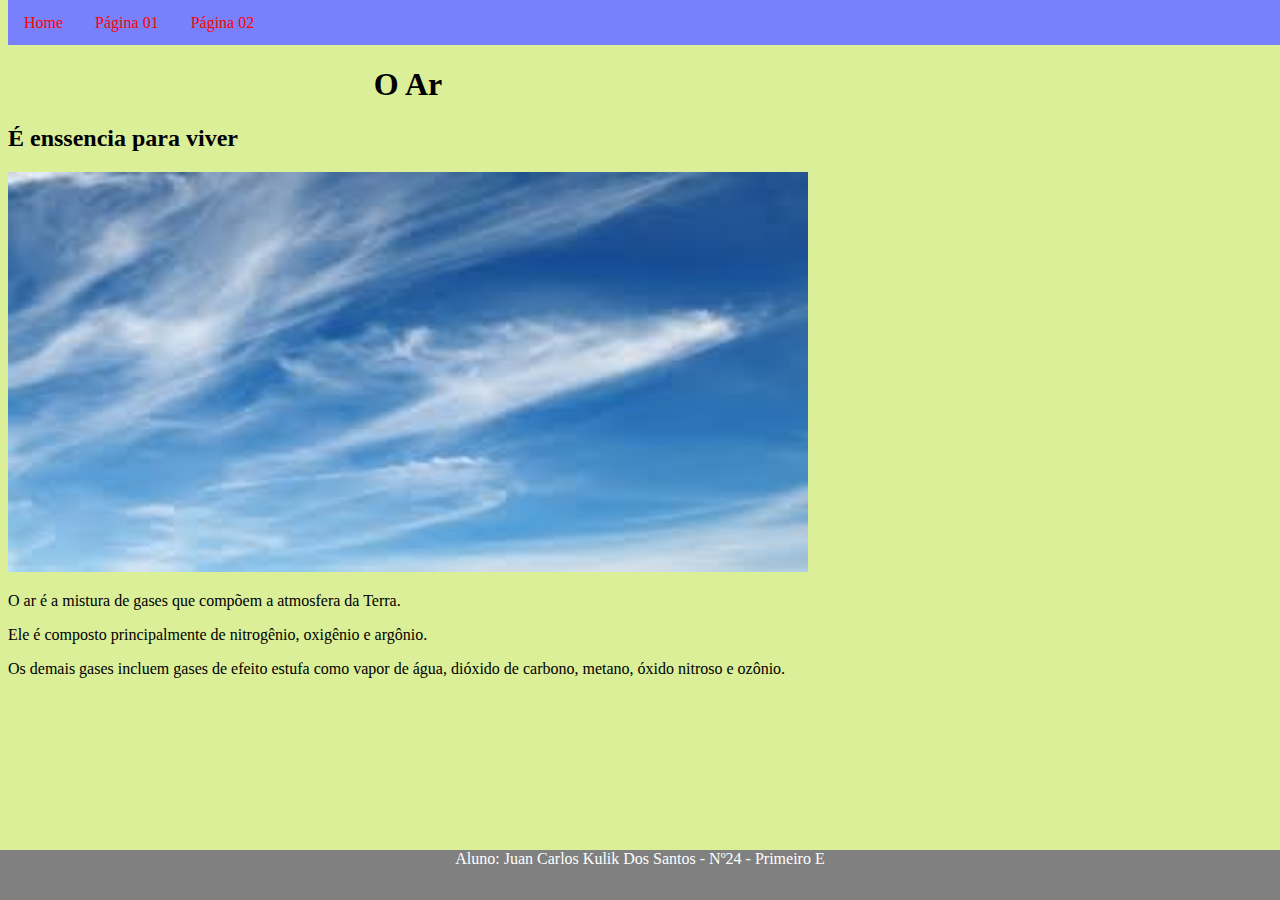
<file: index.html>
<!DOCTYPE html>
<html lang="pt-br" dir="ltr">

  <head>
    <meta charset="utf-8">
    <title>Aluno Juan</title>
    <link rel="stylesheet" href="estilo.css">
  </head>

  <body>

    <div class="menuPrincipal">
      <nav>
        <ul>
          <li><a href="index.html">Home</a></li>
          <li><a href="pagina01.html">Página 01</a></li>
          <li><a href="pagina02.html">Página 02</a></li>
        </ul>
      </nav>
    </div>


    <div class="conteudoHome">
      <h1>O Ar</h1>
      
      <h2>É enssencia para viver</h2>

        <img id="imagemHome" src="home.jpg" alt="">

       <p>O ar é a mistura de gases que compõem a atmosfera da Terra.</p>
       <p>Ele é composto principalmente de nitrogênio, oxigênio e argônio.</p>
       <p>Os demais gases incluem gases de efeito estufa como vapor de água, dióxido de carbono, metano, óxido nitroso e ozônio.</p>
    </div>

    <div class="rodape">
      Aluno: Juan Carlos Kulik Dos Santos - Nº24 - Primeiro E
    </div>

  </body>
  
</html>
</file>
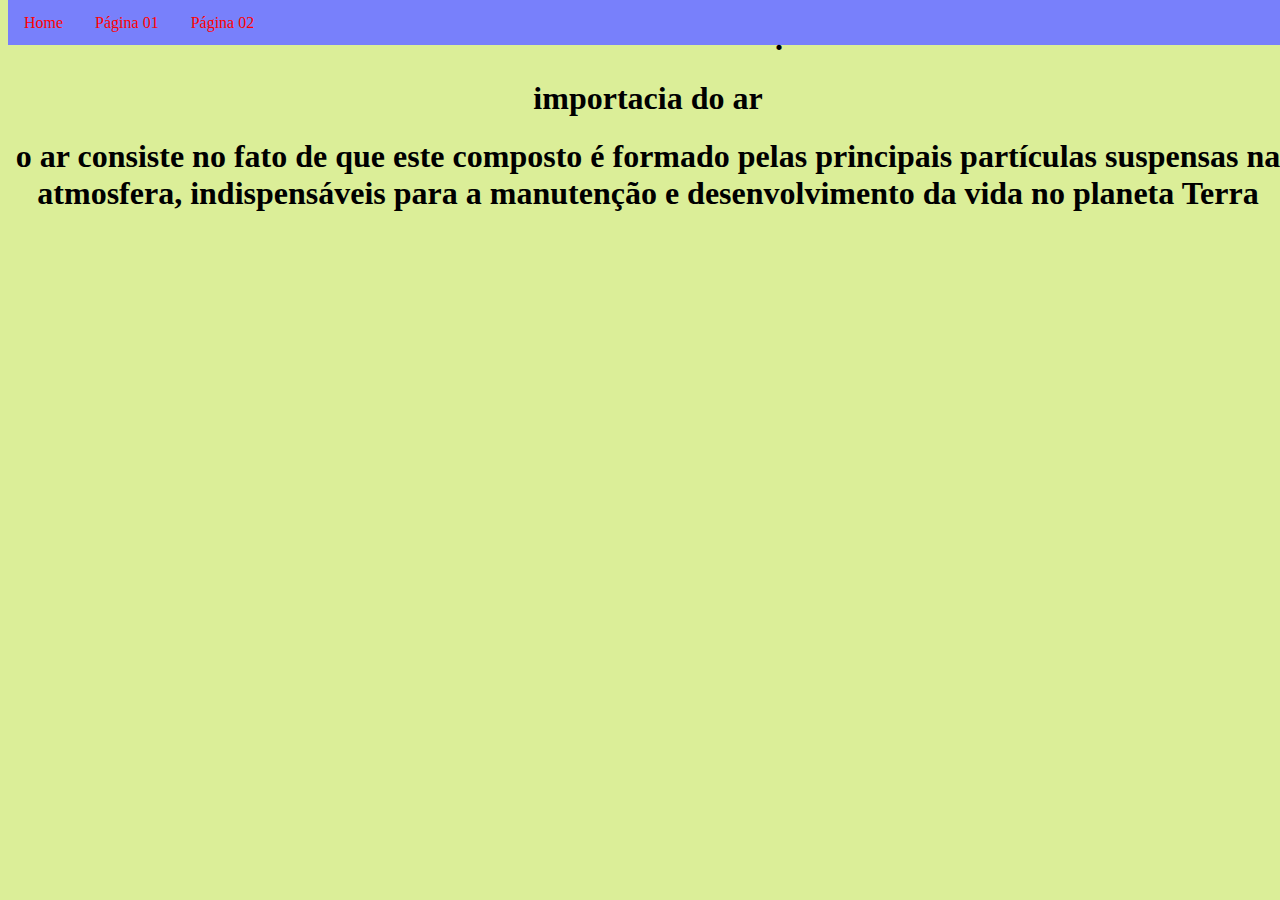
<file: pagina02.html>
<!DOCTYPE html>
<html lang="pt-br">
<head>
    <meta charset="UTF-8">
    <meta http-equiv="X-UA-Compatible" content="IE=edge">
    <meta name="viewport" content="width=device-width, initial-scale=1.0">
    <title>Document</title>
    <link rel="stylesheet" href="estilo.css">
</head>
<body>
    <div class="menuPrincipal">
        <nav>
              <ul>
              <li><a href="index.html">Home</a></li>
              <li><a href="pagina01.html">Página 01</a></li>
              <li><a href="pagina02.html">Página 02</a></li>
            </ul>
          </nav>
   


          <h1>.</h1>
          <h1>importacia do ar</h1>
          <h1> o ar consiste no fato de que este composto é formado pelas principais partículas suspensas na atmosfera, indispensáveis para a manutenção e desenvolvimento da vida no planeta Terra</h1>
        </div>
</body>
</html>
</file>
<file: estilo.css>
body {
  background: rgb(219, 238, 152);
}
h1 {
  text-align: center;
}
/*
  position: absolute;
  position: fixed;
  position: sticky;
*/
.caixa1 {
  position: relative;
  width: 200px;
  height: 200px;
  background: rgb(255, 166, 0);
  left: 50px;
}
.menuPrincipal {
  position: absolute;
  background: rgb(120, 128, 251);
  width: 100%;
  height: 45px;
  top: 0;
}
nav ul {
  list-style-type: none;
  margin: 0;
  padding: 0;
  overflow: 0;
}
li {
  float: left;
}
li a {
  display: block;
  color: rgb(255, 0, 0);
  text-align: center;
  padding: 14px 16px;
  text-decoration: none;
  font-family: Georgia, 'Times New Roman', Times, serif;
}
li a:hover {
  background: rgba(255, 202, 57, 0.589);
}
.boxImage {
  position: absolute;
  width: 90%;
  height: 500px;
  background: rgb(255, 166, 0);
  top: 45px;
  left: 0;
  margin: 20px;
  border-color: black;
  border-width: 10px;
  border-style: solid;
  padding: 10px;
  display: flex;
  justify-content:center;
}
#mar {
  width: 800%;
  height: 500px;
}
.rodape {
  position: absolute;
  width: 100%;
  height: 50px;
  color: white;
  background: gray;
  left: 0;
  bottom: 0;
  display: flex;
  justify-content: center;
}
.conteudoHome {
  position: absolute;
  top: 45px;
}
#imagemHome {
  width: 800px;
  height: 400px;
}
</file>
